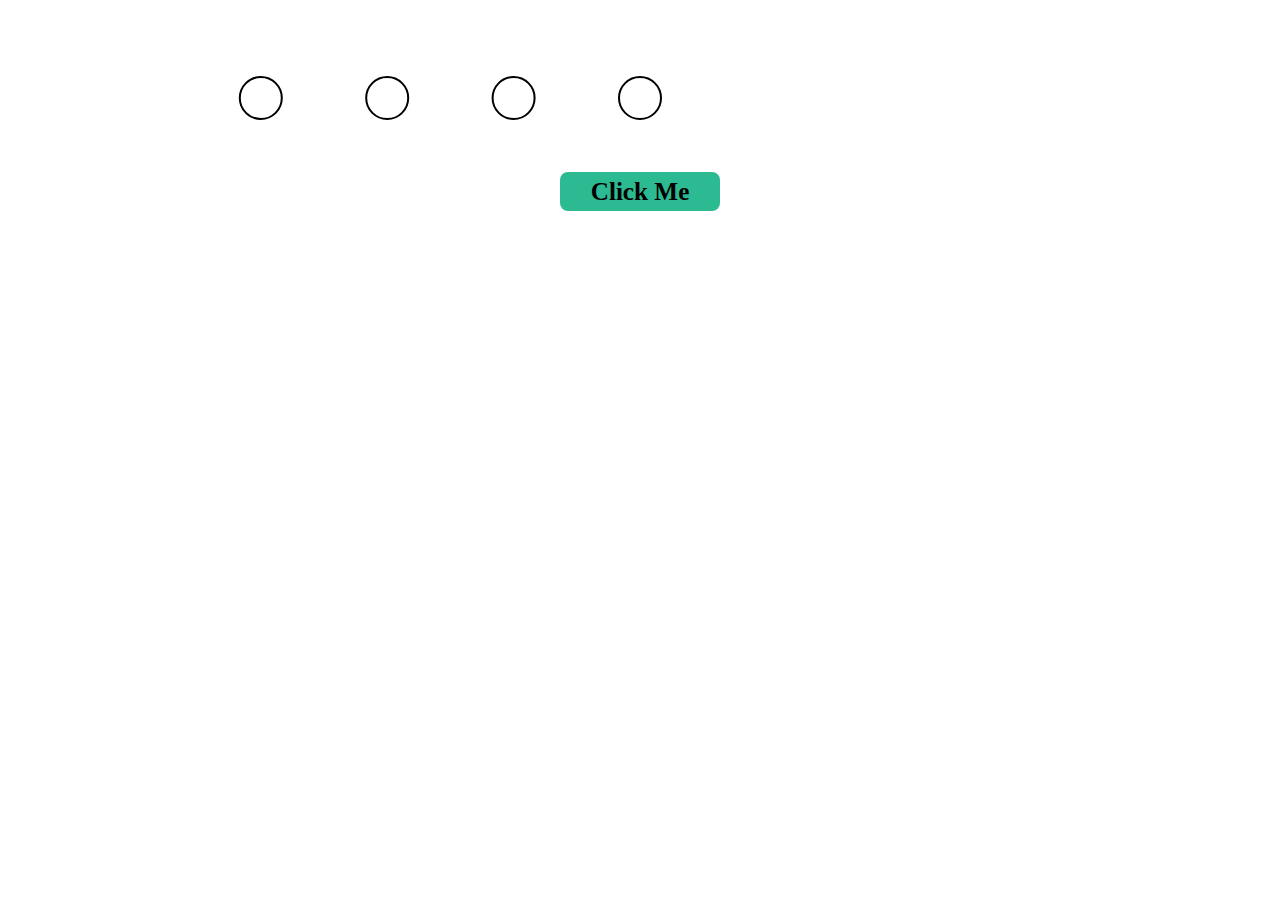
<file: index.html>
<!DOCTYPE html>
<html lang="en-US">
	<head>
		<meta charset="utf-8">
		<meta http-equiv="X-UA-Compatible" content="IE=edge">
		<meta name="viewport" content="width=device-width, initial-scale=1, maximum-scale=1, user-scalable=yes">
		<meta name="MobileOptimized" content="width">
		<meta name="HandheldFriendly" content="true">
		<title>SVG Anim</title>
	</head>
	<style type="text/css">
		html{
			font-size:14px;
			font-weight:400;
			box-sizing:border-box;
		}
		#svgContainer{
			position:relative;
			overflow:hidden;
			margin:3rem auto 1rem auto;
			display:block;
			width:420px;
			height:auto;
		}
		#mySvg{
			position:relative;
			display:block;
			overflow:hidden;
			width:100%;
			height:100%;
		}
		.svgcirc{
			stroke:black;
			fill:transparent;
			stroke-width:2;
			r:21;
			cy:60%;
		}
		#circ-1{
			cx:20%;
		}
		#circ-2{
			cx:30%;
		}
		#circ-3{
			cx:40%;
		}
		#circ-4{
			cx:50%;
		}
		#clickBtn{
			position:relative;
			margin:1rem auto;
			display:block;
			padding:0.4rem 0;
			max-width:160px;
			font-weight:700;
			text-align:center;
			border-radius:8px;
			border:none;
			background:#2cba92;
			font-size:1.8rem;
		}
	</style>
	<body>
		<main>
			<div id="svgcontainer">
				<svg id="mySvg" version="1.1" baseProfile="full" xmlns="http://www.w3.org/2000/svg">
					<circle id="circ-1" class="svgcirc"/>
					<circle id="circ-2" class="svgcirc"/>
					<circle id="circ-3" class="svgcirc"/>
					<circle id="circ-4" class="svgcirc"/>
				</svg>
			</div>
			<div id="clickBtn">Click Me</div>
		</main>
		<script type="text/javascript">
			var myBtn = document.getElementById("clickBtn"),
				circles = document.querySelectorAll('.svgcirc');
			myBtn.addEventListener('click', function(e){
				function fillAnime(circles){
					for(var i = 0; i < circles.length; i++){
						(function(i){
							//Waits 0.4sec 
							//Changes fill color current svg shape iteration 
							setTimeout(function(){
								circles[i].style.fill="blue";
							}, 400 * i);
						})(i);
					};
				}			
				fillAnime(circles);
			})
		</script>
	</body>
</html>
</file>
